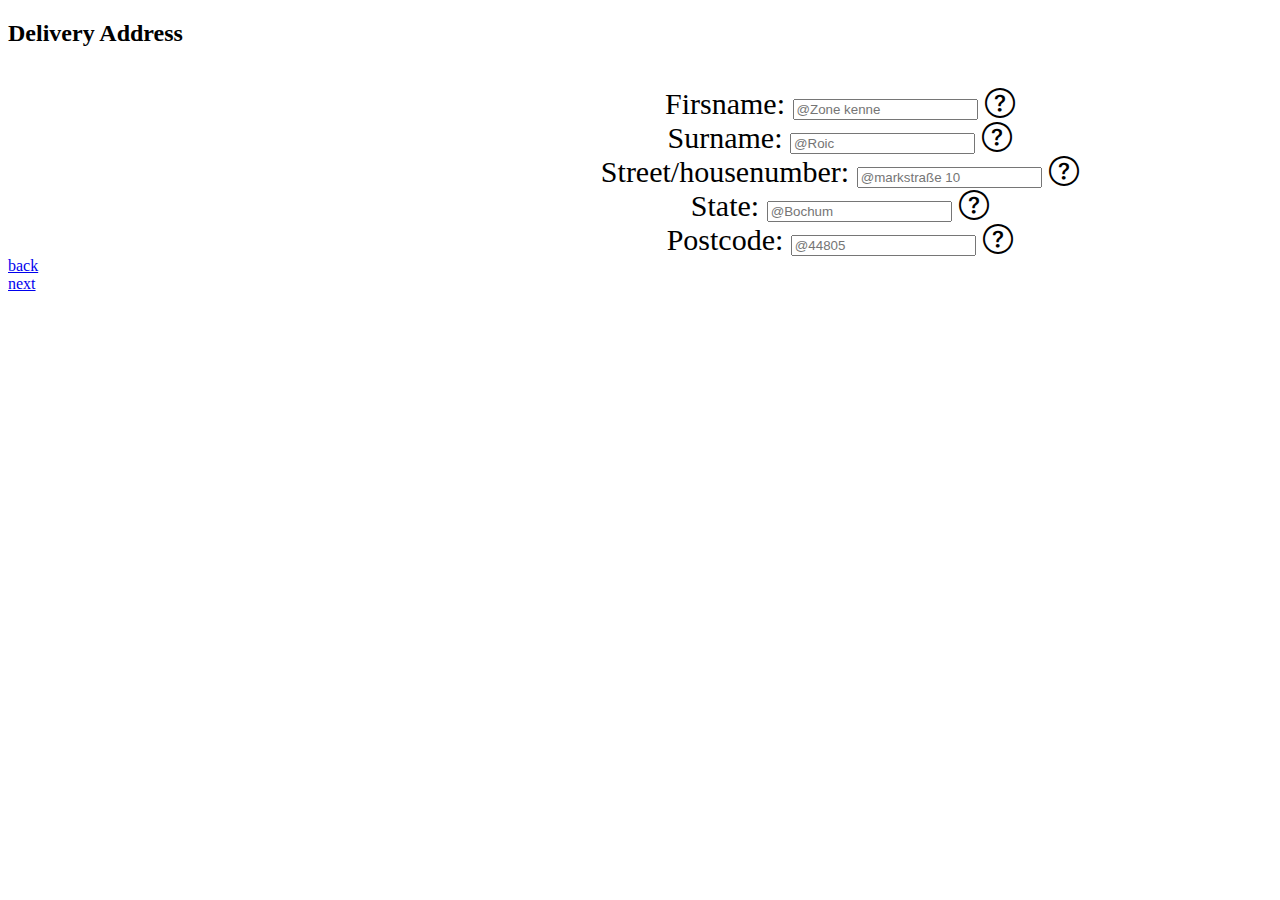
<file: external_pages/index2.html>
<!DOCTYPE html>
<html lang="en">
<head>
    <meta charset="UTF-8">
    <meta http-equiv="X-UA-Compatible" content="IE=edge">
    <meta name="viewport" content="width, initial-scale=1.0">
    <title>projet</title>
    <link rel="stylesheet" href="https://cdn.jsdelivr.net/npm/bootstrap-icons@1.8.1/font/bootstrap-icons.css">
    <link href="https://cdn.jsdelivr.net/npm/bootstrap@5.0.2/dist/css/bootstrap.min.css" rel="stylesheet" integrity="sha384-EVSTQN3/azprG1Anm3QDgpJLIm9Nao0Yz1ztcQTwFspd3yD65VohhpuuCOmLASjC" crossorigin="anonymous">

    <style>
        .container-lg{
            margin-left: 400px;
            margin-top: 40px;
            font-size: 30px;
            text-align: center;
        }
        .borde{
            border-radius: 10px;
        }
    </style>
</head>
<body>
    <!-- Information and Age verification --> 

<!--lets now create the address-->
<div class="borde">
    <h2 class="lead text-center text-info display-3 fw-bold">
        Delivery Address
    </h2>
</div>

<div class="container-lg bg-light">
    <form class="text-start">
            <label for="name" class="form-label">Firsname:</label>
            <input type="text" placeholder="@Zone kenne" class="text-start"></input>
            <i class="bi bi-question-circle" title="please type in your firstname"></i><br>
            <label for="surname" class="form-label">Surname:</label>
            <input type="text" placeholder="@Roic" class="text-start"></input>
            <i class="bi bi-question-circle" title="please type in your surname"></i><br>
            <label for="street" class="form-label">Street/housenumber:</label>
            <input type="text" placeholder="@markstraße 10"></input>
            <i class="bi bi-question-circle" title="please type in your postcode"></i><br>
            <label for="state" class="form-label">State:</label>
            <input type="text" placeholder="@Bochum"></input>
            <i class="bi bi-question-circle" title="please type in your state"></i><br>
            <label for="postcode" class="form-label">Postcode:</label>
            <input type="text" placeholder="@44805"></input>
            <i class="bi bi-question-circle" title="please type in your postcode"></i><br>
                
    </form>
</div>
<div class="row mt-5">
    <div class="col text-start">
        <a href="../index.html" type="button" class="btn btn-primary">
            back
        </a>
    </div>
    <div class="col text-end">
        <a href="index3.html" type="button" class="btn btn-primary">next</a>
    </div>
</div>
</body>
</html>
</file>
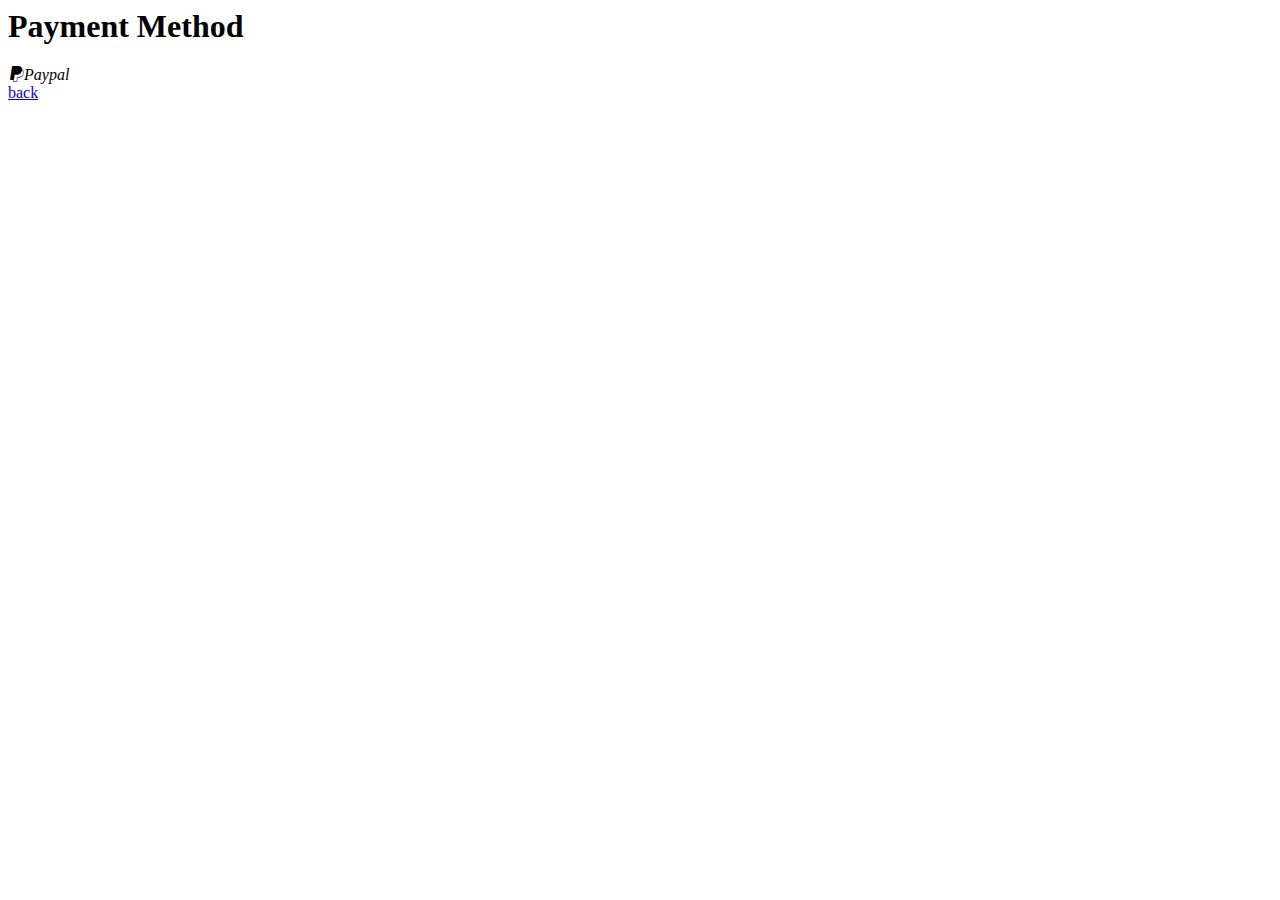
<file: external_pages/index3.html>
<html lang="en">
<head>
    <meta charset="UTF-8">
    <meta http-equiv="X-UA-Compatible" content="IE=edge">
    <meta name="viewport" content="width=device-width, initial-scale=1.0">
    <title>Document</title>
    <link rel="stylesheet" href="https://cdn.jsdelivr.net/npm/bootstrap-icons@1.8.1/font/bootstrap-icons.css">
    <link href="https://cdn.jsdelivr.net/npm/bootstrap@5.0.2/dist/css/bootstrap.min.css" rel="stylesheet" integrity="sha384-EVSTQN3/azprG1Anm3QDgpJLIm9Nao0Yz1ztcQTwFspd3yD65VohhpuuCOmLASjC" crossorigin="anonymous">
</head>
<body>
    <h1 class="text-center display-3 text-info">
        Payment Method
    </h1>
    <div><i class="bi bi-paypal">Paypal</i></div>
    <div></div>
    <div></div>
    <div class="col text-start">
        <a href="index2.html" type="button" class="btn btn-primary">
            back
        </a>
    </div>
</body>
</html>
</file>
